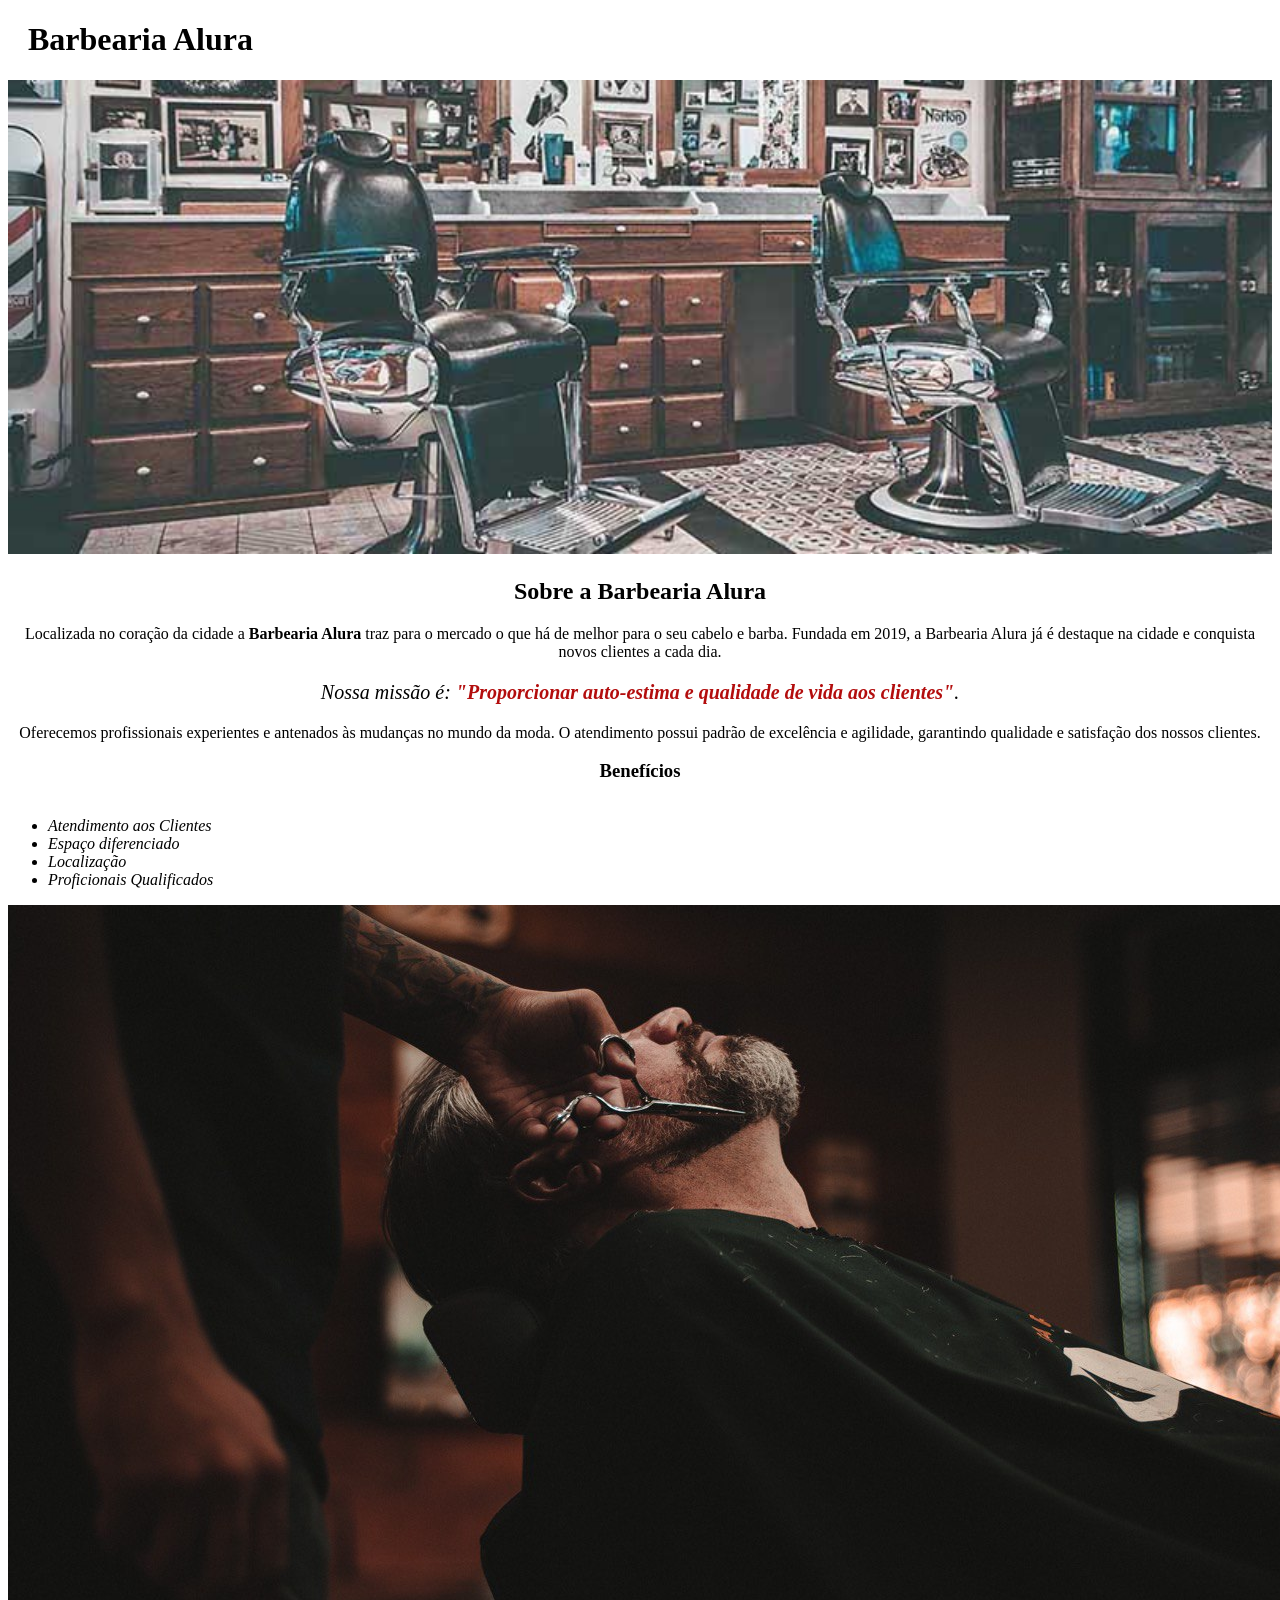
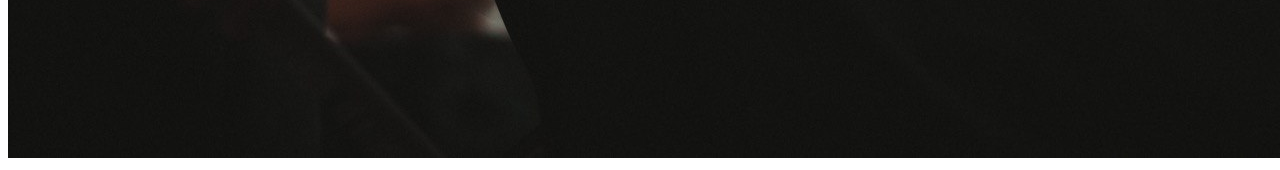
<file: index.html>
<!DOCTYPE html>
<html lang="pt-br">
    <head>
        <meta charset="UTF-8">
        <title>Barbearia Alura</title>
        <link rel="stylesheet" href="style.css">
    </head>

    <body>
        <header>
        <h1 class="titulo-principal">Barbearia Alura</h1>
        </header>
        <img id= "banner" src="banner.jpg">
        <div class="principal">
            <h2 class="titulo-centralizado">Sobre a Barbearia Alura</h2>

            <p>Localizada no coração da cidade a <strong>Barbearia Alura</strong> traz para o mercado o que há de melhor para o seu cabelo e barba. Fundada em 2019, a Barbearia Alura já é destaque na cidade e conquista novos clientes a cada dia.</p>
    
            <p id="missao"><em>Nossa missão é: <strong>"Proporcionar auto-estima e qualidade de vida aos clientes"</strong>.</em></p>
    
            <p>Oferecemos profissionais experientes e antenados às mudanças no mundo da moda. O atendimento possui padrão de excelência e agilidade, garantindo qualidade e satisfação dos nossos clientes.</p>
        </div>

        <div class="beneficios">
            <h3 class="titulo-centralizado">Benefícios</h3>

            <ul>
               <li class="itens">Atendimento aos Clientes</li>
               <li class="itens">Espaço diferenciado</li>
               <li class="itens">Localização</li>
               <li class="itens">Proficionais Qualificados</li>
           </ul>
       
           <img src="beneficios.jpg" class="imagembeneficos">
        </div>
    </body>   
</html>
</file>
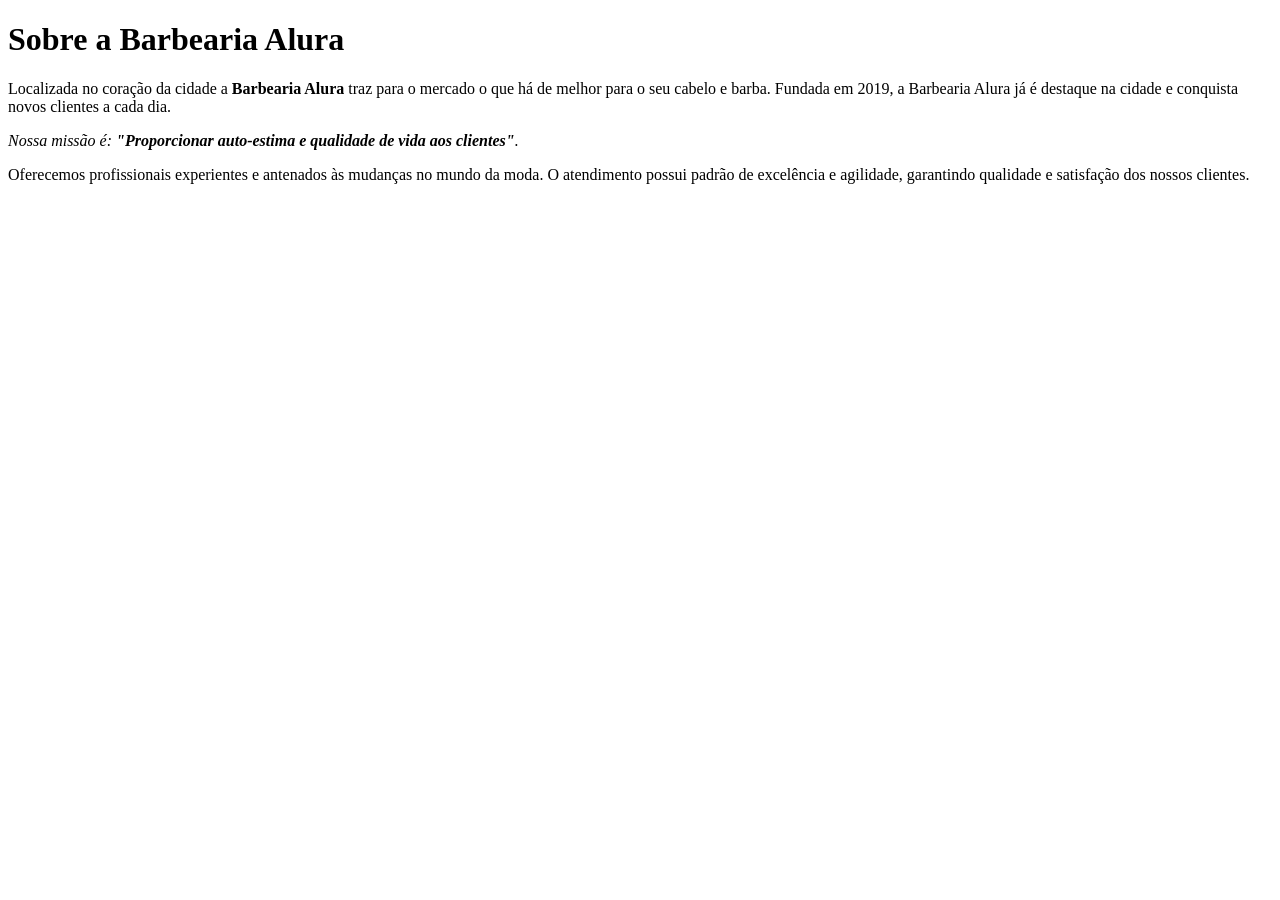
<file: projetoalurabianca1/index.html>
<!DOCTYPE html>
<html lang="pt-br">
    <head>
        <meta charset="UTF-8">
        <title>Barbearia Alura</title>
    </head>
    <body>
        <h1>Sobre a Barbearia Alura</h1>

        <p>Localizada no coração da cidade a <strong>Barbearia Alura</strong> traz para o mercado o que há de melhor para o seu cabelo e barba. Fundada em 2019, a Barbearia Alura já é destaque na cidade e conquista novos clientes a cada dia.</p>
    
        <p><em>Nossa missão é: <strong>"Proporcionar auto-estima e qualidade de vida aos clientes"</strong>.</em></p>
    
        <p>Oferecemos profissionais experientes e antenados às mudanças no mundo da moda. O atendimento possui padrão de excelência e agilidade, garantindo qualidade e satisfação dos nossos clientes.</p>
    </body>   
</html>
</file>
<file: style.css>
body { 

}
   
#banner {
    width: 100%;
}

.principal{
    background: #CCCCCC
    padding 30px;
}

.titulo-principal {
padding-left: 20px;
}

.titulo-centralizado {
    text-align: center
}

p {
    text-align: center
}

#missao {
     font-size: 20px
}

em strong {
    color: rgb(179, 13, 13);
}

.itens {
    font-style: italic
}

.beneficos {
    background: #FFFFFF;
    padding: 20px;
}

ul {
   display: inline-block;
   vertical-align: top;
   width: 20%
   margin-right 15%
}

.imagembeneficios {
    width: 50%
}
</file>
